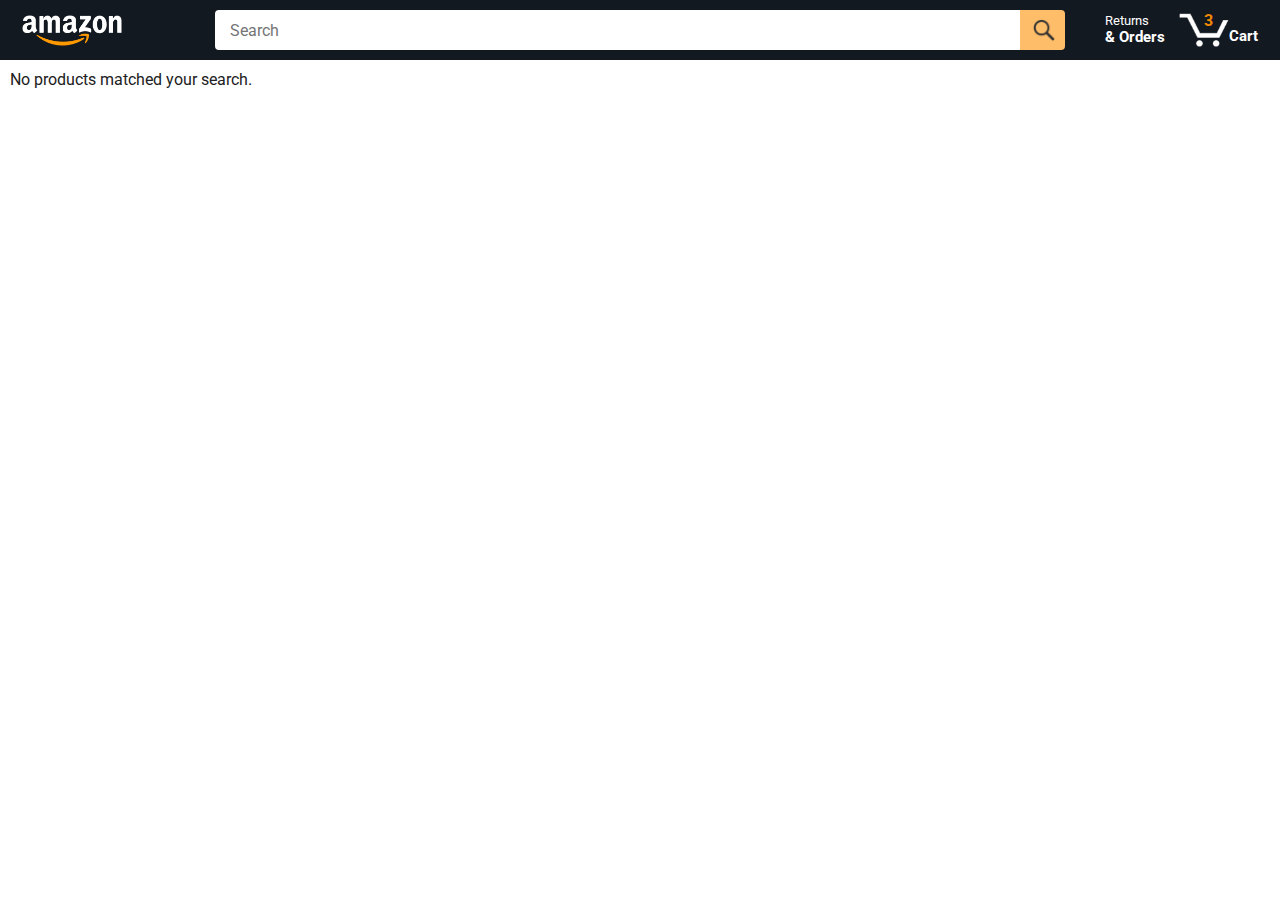
<file: index.html>
<!DOCTYPE html>
<html>
  <head>
    <title>Amazon Clone</title>

    <!-- This code is needed for responsive design to work.
      (Responsive design = make the website look good on
      smaller screen sizes like a phone or a tablet). -->
    <meta name="viewport" content="width=device-width, initial-scale=1">

    <!-- Load a font called Roboto from Google Fonts. -->
    <link rel="preconnect" href="https://fonts.googleapis.com">
    <link rel="preconnect" href="https://fonts.gstatic.com" crossorigin>
    <link href="https://fonts.googleapis.com/css2?family=Roboto:wght@400;500;700&display=swap" rel="stylesheet">

    <!-- Here are the CSS files for this page. -->
    <link rel="stylesheet" href="styles/shared/general.css">
    <link rel="stylesheet" href="styles/shared/amazon-header.css">
    <link rel="stylesheet" href="styles/pages/amazon.css">
  </head>
  <body>
    <div class="amazon-header">
      <div class="amazon-header-left-section">
        <a href="index.html" class="header-link">
          <img class="amazon-logo"
            src="images/amazon-logo-white.png">
          <img class="amazon-mobile-logo"
            src="images/amazon-mobile-logo-white.png">
        </a>
      </div>

      <div class="amazon-header-middle-section js-header-middle-section">
        <input class="search-bar js-search-bar" type="text" placeholder="Search">

        <button class="search-button js-search-button">
          <img class="search-icon" src="images/icons/search-icon.png">
        </button>
        
      </div>

      <div class="amazon-header-right-section">
        <a class="orders-link header-link" href="orders.html">
          <span class="returns-text">Returns</span>
          <span class="orders-text">& Orders</span>
        </a>

        <a class="cart-link header-link" href="checkout.html">
          <img class="cart-icon" src="images/icons/cart-icon.png">
          <div class="cart-quantity js-cart-quantity"></div>
          <div class="cart-text">Cart</div>
        </a>
      </div>
    </div>
    
    <div class="main">
      <div class="products-grid js-products-grid"></div>
    </div>
    <script type="module" src="scripts/amazon.js"></script>
  </body>
</html>
</file>
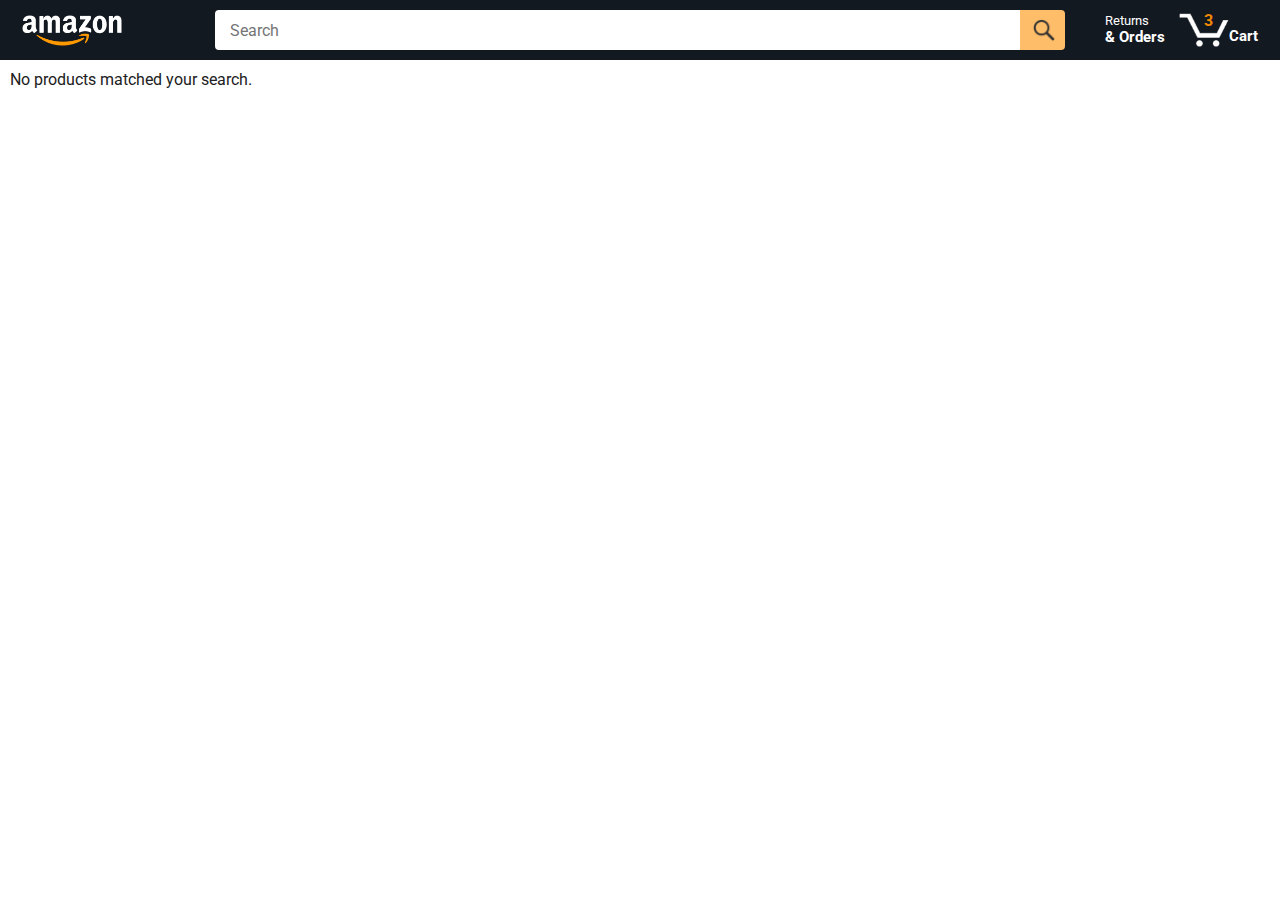
<file: amazon.html>
<!DOCTYPE html>
<html>
  <head>
    <title>Amazon Clone</title>

    <!-- This code is needed for responsive design to work.
      (Responsive design = make the website look good on
      smaller screen sizes like a phone or a tablet). -->
    <meta name="viewport" content="width=device-width, initial-scale=1">

    <!-- Load a font called Roboto from Google Fonts. -->
    <link rel="preconnect" href="https://fonts.googleapis.com">
    <link rel="preconnect" href="https://fonts.gstatic.com" crossorigin>
    <link href="https://fonts.googleapis.com/css2?family=Roboto:wght@400;500;700&display=swap" rel="stylesheet">

    <!-- Here are the CSS files for this page. -->
    <link rel="stylesheet" href="styles/shared/general.css">
    <link rel="stylesheet" href="styles/shared/amazon-header.css">
    <link rel="stylesheet" href="styles/pages/amazon.css">
  </head>
  <body>
    <div class="amazon-header">
      <div class="amazon-header-left-section">
        <a href="amazon.html" class="header-link">
          <img class="amazon-logo"
            src="images/amazon-logo-white.png">
          <img class="amazon-mobile-logo"
            src="images/amazon-mobile-logo-white.png">
        </a>
      </div>

      <div class="amazon-header-middle-section js-header-middle-section">
        <input class="search-bar js-search-bar" type="text" placeholder="Search">

        <button class="search-button js-search-button">
          <img class="search-icon" src="images/icons/search-icon.png">
        </button>
        
      </div>

      <div class="amazon-header-right-section">
        <a class="orders-link header-link" href="orders.html">
          <span class="returns-text">Returns</span>
          <span class="orders-text">& Orders</span>
        </a>

        <a class="cart-link header-link" href="checkout.html">
          <img class="cart-icon" src="images/icons/cart-icon.png">
          <div class="cart-quantity js-cart-quantity"></div>
          <div class="cart-text">Cart</div>
        </a>
      </div>
    </div>
    
    <div class="main">
      <div class="products-grid js-products-grid"></div>
    </div>
    <script type="module" src="scripts/amazon.js"></script>
  </body>
</html>
</file>
<file: styles/shared/general.css>
body {
  font-family: Roboto, Arial;
  color: rgb(33, 33, 33);
  /* The <body> element has a default margin of 8px
     on all sides. This removes the default margins. */
  margin: 0;
}

/* <p> elements have a default margin on the top
   and bottom. This removes the default margins. */
p {
  margin: 0;
}

button {
  cursor: pointer;
}

select {
  cursor: pointer;
}

input, select, button {
  font-family: Roboto, Arial;
}

.button-primary {
  color: rgb(33, 33, 33);
  background-color: rgb(255, 216, 20);
  border: 1px solid rgb(252, 210, 0);
  border-radius: 8px;
  cursor: pointer;
  box-shadow: 0 2px 5px rgba(213, 217, 217, 0.5);
}

.button-primary:hover {
  background-color: rgb(247, 202, 0);
  border: 1px solid rgb(242, 194, 0);
}

.button-primary:active {
  background: rgb(255, 216, 20);
  border-color: rgb(252, 210, 0);
  box-shadow: none;
}

.button-secondary {
  color: rgb(33, 33, 33);
  background: white;
  border: 1px solid rgb(213, 217, 217);
  border-radius: 8px;
  cursor: pointer;
  box-shadow: 0 2px 5px rgba(213, 217, 217, 0.5);
}

.button-secondary:hover {
  background-color: rgb(247, 250, 250);
}

.button-secondary:active {
  background-color: rgb(237, 253, 255);
  box-shadow: none;
}

/* These styles will limit text to 2 lines. Anything
   beyond 2 lines will be replaced with "..."
   You can find this code by using an A.I. tool or by
   searching in Google.
   https://css-tricks.com/almanac/properties/l/line-clamp/ */
.limit-text-to-2-lines {
  display: -webkit-box;
  -webkit-line-clamp: 2;
  -webkit-box-orient: vertical;
  overflow: hidden;
}

.link-primary {
  color: rgb(1, 124, 182);
  cursor: pointer;
}

.link-primary:hover {
  color: rgb(196, 80, 0);
}

/* Styles for dropdown selectors. */
select {
  color: rgb(33, 33, 33);
  background-color: rgb(240, 240, 240);
  border: 1px solid rgb(213, 217, 217);
  border-radius: 8px;
  padding: 3px 5px;
  font-size: 15px;
  cursor: pointer;
  box-shadow: 0 2px 5px rgba(213, 217, 217, 0.5);
}

select:focus,
input:focus {
  outline: 2px solid rgb(255, 153, 0);
}
</file>
<file: styles/shared/amazon-header.css>
.amazon-header {
  background-color: rgb(19, 25, 33);
  color: white;
  padding-left: 15px;
  padding-right: 15px;

  display: flex;
  align-items: center;
  justify-content: space-between;

  position: fixed;
  top: 0;
  left: 0;
  right: 0;
  height: 60px;
}

.amazon-header-left-section {
  width: 180px;
}

@media (max-width: 800px) {
  .amazon-header-left-section {
    width: unset;
  }
}

.header-link {
  display: inline-block;
  padding: 6px;
  border-radius: 2px;
  cursor: pointer;
  text-decoration: none;
  border: 1px solid rgba(0, 0, 0, 0);
}

.header-link:hover {
  border: 1px solid white;
}

.amazon-logo {
  width: 100px;
  margin-top: 5px;
}

.amazon-mobile-logo {
  display: none;
}

@media (max-width: 575px) {
  .amazon-logo {
    display: none;
  }

  .amazon-mobile-logo {
    display: block;
    height: 35px;
    margin-top: 5px;
  }
}

.amazon-header-middle-section {
  flex: 1;
  max-width: 850px;
  margin-left: 10px;
  margin-right: 10px;
  display: flex;
}

.search-bar {
  flex: 1;
  width: 0;
  font-size: 16px;
  height: 38px;
  padding-left: 15px;
  border: none;
  border-top-left-radius: 4px;
  border-bottom-left-radius: 4px;
  border-top-right-radius: 0;
  border-bottom-right-radius: 0;
}

.search-button {
  background-color: rgb(254, 189, 105);
  border: none;
  width: 45px;
  height: 40px;
  border-top-right-radius: 4px;
  border-bottom-right-radius: 4px;
  flex-shrink: 0;
}

.search-icon {
  height: 22px;
  margin-left: 2px;
  margin-top: 3px;
}

.amazon-header-right-section {
  width: 180px;
  flex-shrink: 0;
  display: flex;
  justify-content: end;
}

.orders-link {
  color: white;
}

.returns-text {
  display: block;
  font-size: 13px;
}

.orders-text {
  display: block;
  font-size: 15px;
  font-weight: 700;
}

.cart-link {
  color: white;
  display: flex;
  align-items: center;
  position: relative;
}

.cart-icon {
  width: 50px;
}

.cart-text {
  margin-top: 12px;
  font-size: 15px;
  font-weight: 700;
}

.cart-quantity {
  color: rgb(240, 136, 4);
  font-size: 16px;
  font-weight: 700;

  position: absolute;
  top: 4px;
  left: 22px;
  
  width: 26px;
  text-align: center;
}
</file>
<file: styles/pages/amazon.css>
.main {
  margin-top: 60px;
}

.products-grid {
  display: grid;

  /* - In CSS Grid, 1fr means a column will take up the
       remaining space in the grid.
     - If we write 1fr 1fr ... 1fr; 8 times, this will
       divide the grid into 8 columns, each taking up an
       equal amount of the space.
     - repeat(8, 1fr); is a shortcut for repeating "1fr"
       8 times (instead of typing out "1fr" 8 times).
       repeat(...) is a special property that works with
       display: grid; */
  grid-template-columns: repeat(8, 1fr);
}

/* @media is used to create responsive design (making the
   website look good on any screen size). This @media
   means when the screen width is 2000px or less, we
   will divide the grid into 7 columns instead of 8. */
@media (max-width: 2000px) {
  .products-grid {
    grid-template-columns: repeat(7, 1fr);
  }
}

/* This @media means when the screen width is 1600px or
   less, we will divide the grid into 6 columns. */
@media (max-width: 1600px) {
  .products-grid {
    grid-template-columns: repeat(6, 1fr);
  }
}

@media (max-width: 1300px) {
  .products-grid {
    grid-template-columns: repeat(5, 1fr);
  }
}

@media (max-width: 1000px) {
  .products-grid {
    grid-template-columns: repeat(4, 1fr);
  }
}

@media (max-width: 800px) {
  .products-grid {
    grid-template-columns: repeat(3, 1fr);
  }
}

@media (max-width: 575px) {
  .products-grid {
    grid-template-columns: repeat(2, 1fr);
  }
}

@media (max-width: 450px) {
  .products-grid {
    grid-template-columns: 1fr;
  }
}

.product-container {
  padding-top: 40px;
  padding-bottom: 25px;
  padding-left: 25px;
  padding-right: 25px;

  border-right: 1px solid rgb(231, 231, 231);
  border-bottom: 1px solid rgb(231, 231, 231);

  display: flex;
  flex-direction: column;
}

.product-image-container {
  display: flex;
  justify-content: center;
  align-items: center;

  height: 180px;
  margin-bottom: 20px;
}

.product-image {
  /* Images will overflow their container by default. To
    prevent this, we set max-width and max-height to 100%
    so they stay inside their container. */
  max-width: 100%;
  max-height: 100%;
}

.product-name {
  height: 40px;
  margin-bottom: 5px;
}

.product-rating-container {
  display: flex;
  align-items: center;
  margin-bottom: 10px;
}

.product-rating-stars {
  width: 100px;
  margin-right: 6px;
}

.product-rating-count {
  color: rgb(1, 124, 182);
  cursor: pointer;
  margin-top: 3px;
}

.product-price {
  font-weight: 700;
  margin-bottom: 10px;
}

.product-quantity-container {
  margin-bottom: 17px;
}

.product-spacer {
  flex: 1;
}

.added-to-cart {
  color: rgb(6, 125, 98);
  font-size: 16px;

  display: flex;
  align-items: center;
  margin-bottom: 8px;

  /* At first, the "Added to cart" message will
     be invisible. Use JavaScript to change the
     opacity and make it visible. */
  opacity: 0;
}

.added-to-cart img {
  height: 20px;
  margin-right: 5px;
}

.added-to-cart-visible{
  opacity: 1;
}

.add-to-cart-button {
  width: 100%;
  padding: 8px;
  border-radius: 50px;
}
.products-grid .empty-results-message{
  grid-template-columns: repeat(2, 1fr);
  padding-left: 10px;
  padding-top: 10px;
  text-wrap: nowrap;
}
</file>
